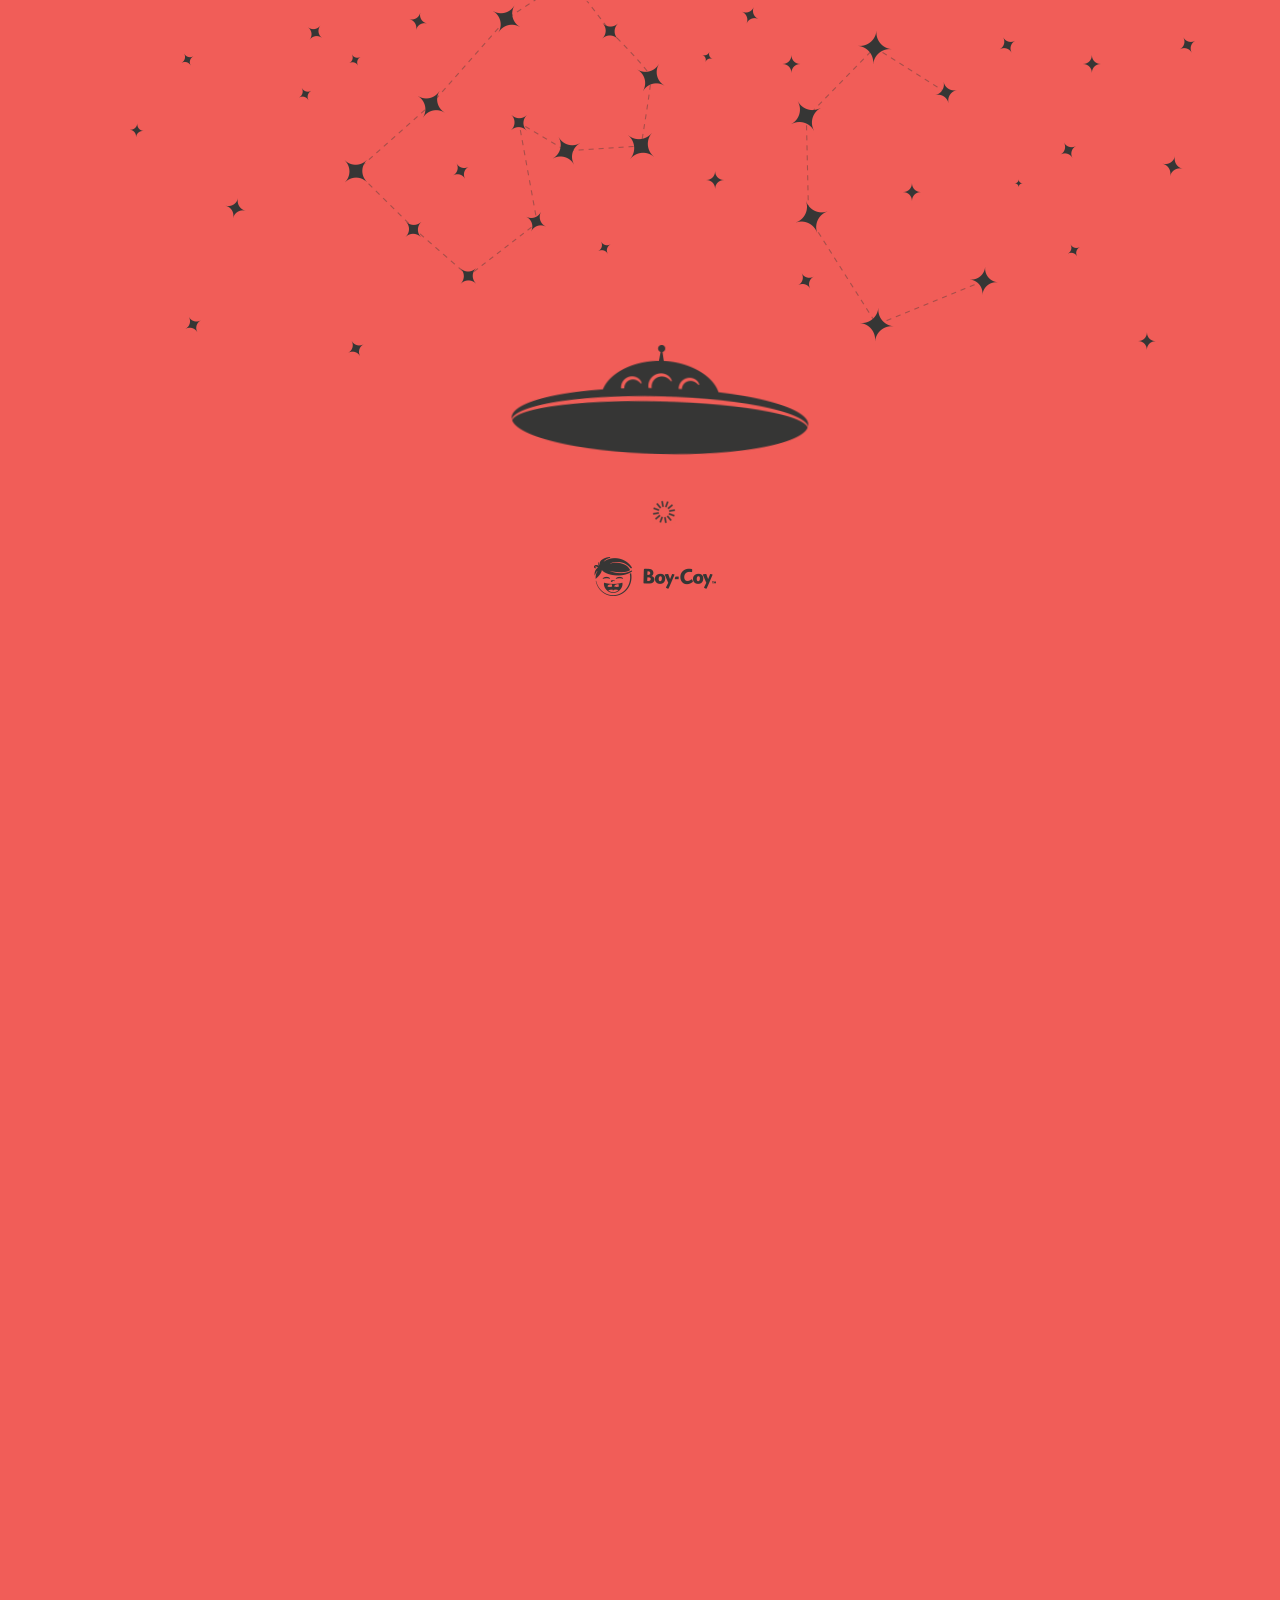
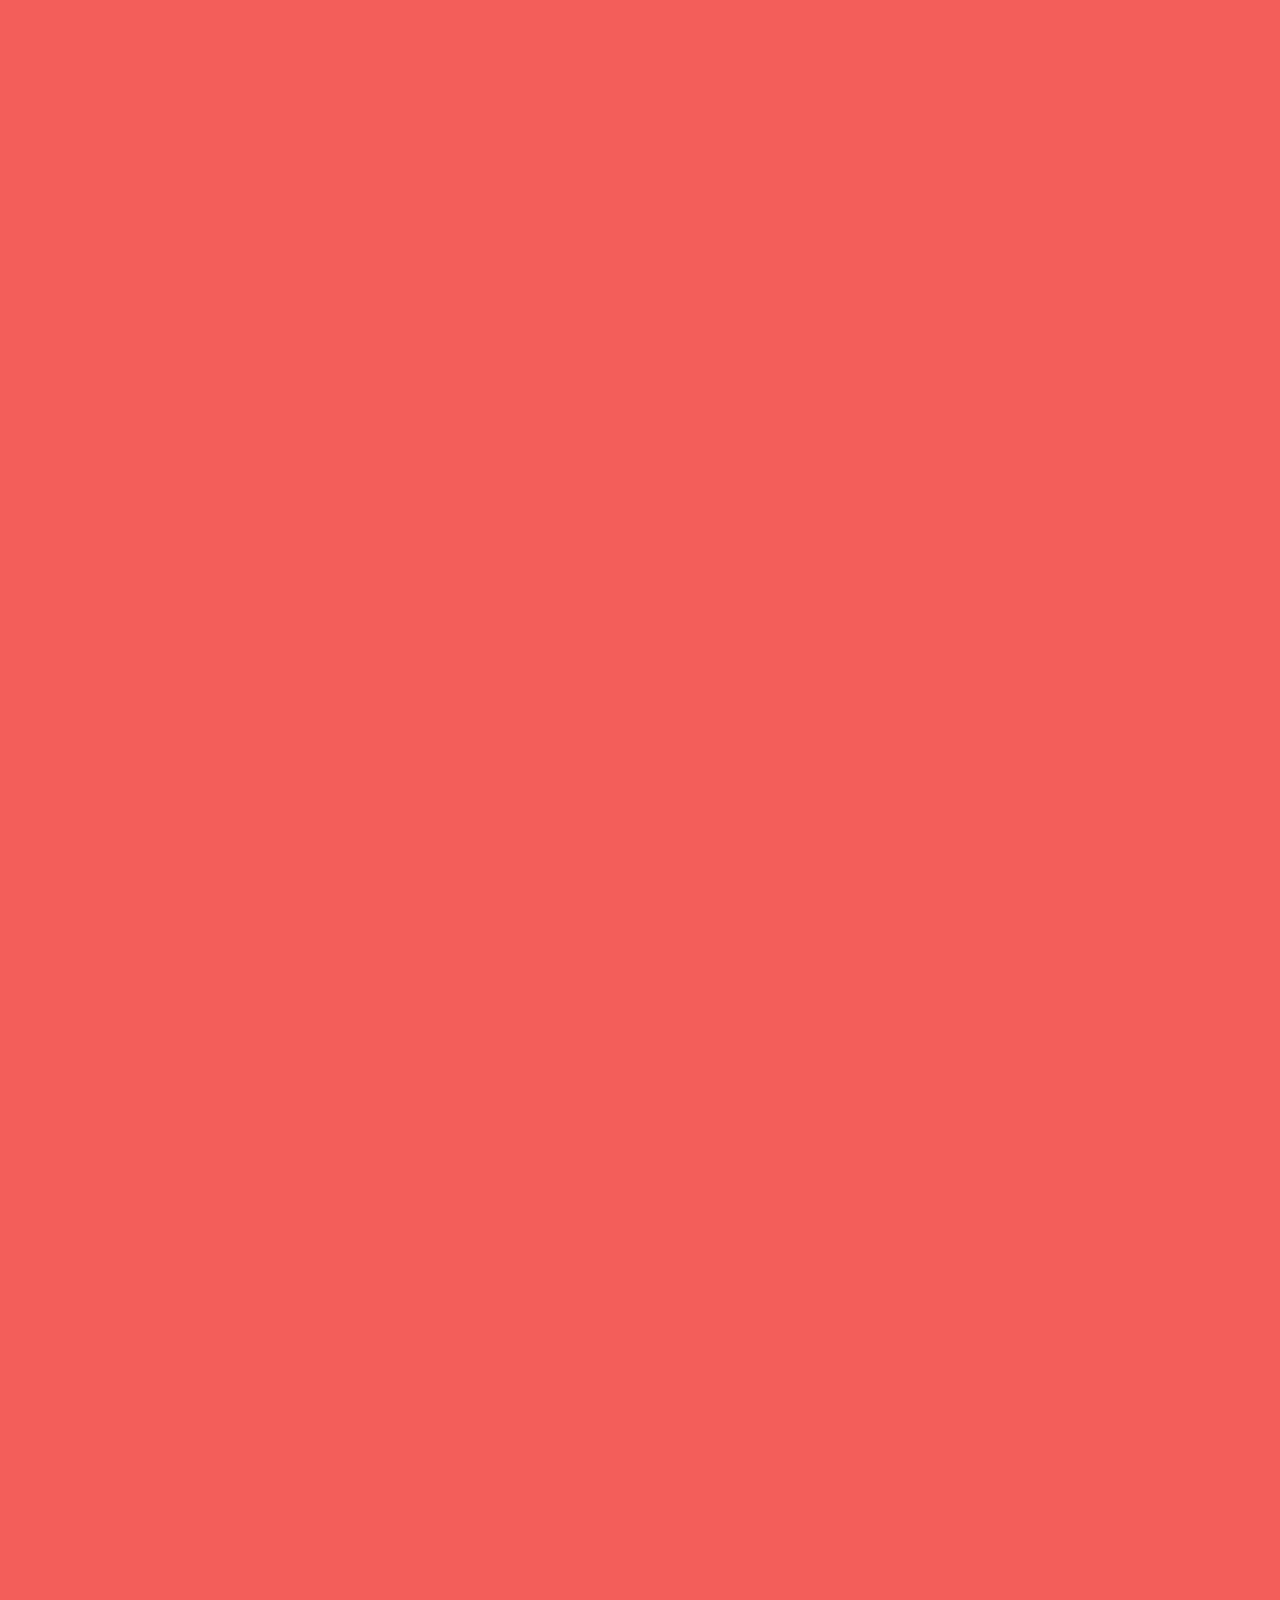
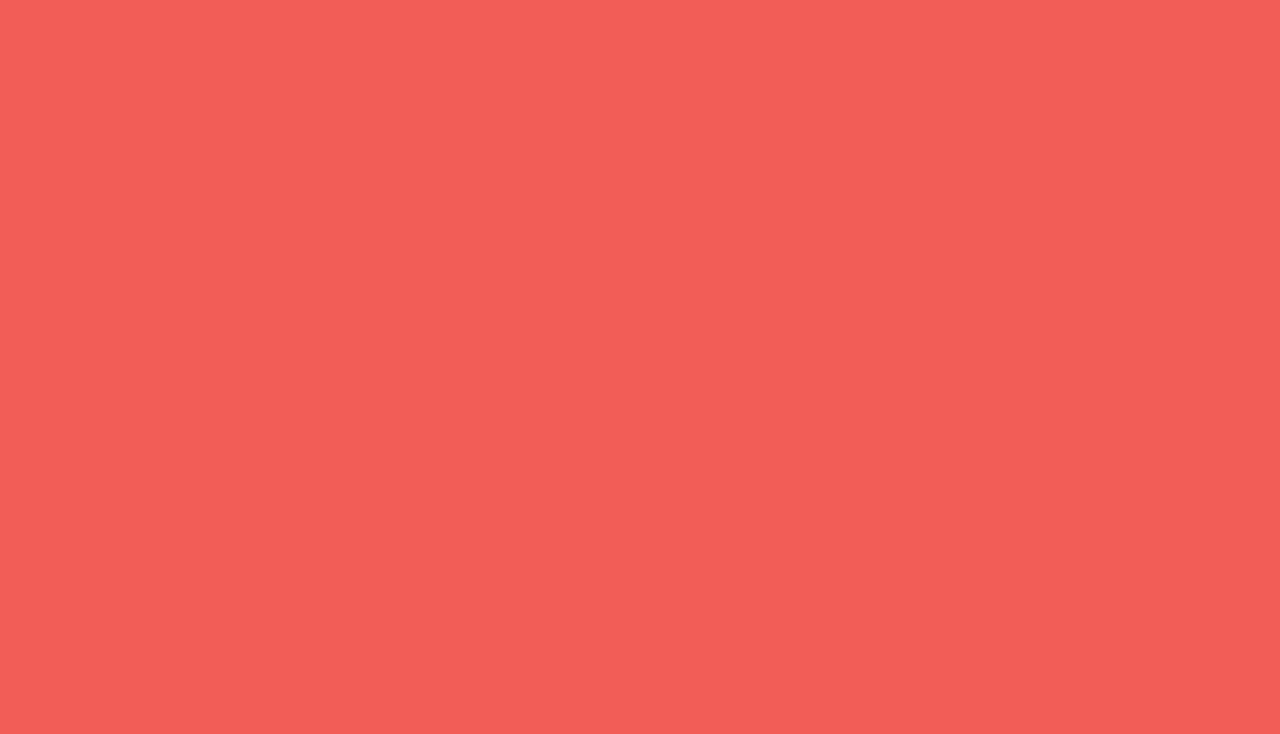
<file: index.html>
<!DOCTYPE html>
<html class="no-js">
  
<!-- Mirrored from boy-coy.com/ by HTTrack Website Copier/3.x [XR&CO'2014], Mon, 26 Aug 2019 19:12:51 GMT -->
<!-- Added by HTTrack --><meta http-equiv="content-type" content="text/html;charset=UTF-8" /><!-- /Added by HTTrack -->
<head>
    <title>Boy-Coy - Creative Design Studio - Mobile & Web</title>
    <meta charset="utf-8" />
    <meta name="description" content="Boy-Coy is a creative design studio. The place where perfect websites, mobile apps & games come to life." />
    <meta name="keywords" content="mobile android ios applications apps development design graphics usability html html5 web web2.0 website websites creative studio" />
    <meta name="viewport" content="width=1020" />
    <link rel="shortcut icon" href="images/favicon.ico" type="image/x-icon">
    <link rel="stylesheet" type="text/css" href="styles/index.css" />
    <link rel="stylesheet" type="text/css" media="screen" href="styles/awwwards.css" />
    
    
    <script src="js/jquery/jquery-1.9.1.min.js"></script>
    <script src="js/jquery/jquery.color.js"></script>
    <script src="js/jquery/jquery.easing.1.3.js"></script>
    <script src="js/jquery/jquery.transform-0.9.3-jq1.8fix.js"></script>
    <script src="js/modernizr/modernizr.js"></script>
    <script type="text/javascript">
      var _gaq = _gaq || [];
      _gaq.push(['_setAccount', 'UA-22231731-5']);
      _gaq.push(['_setDomainName', 'none']);
      _gaq.push(['_setAllowLinker', true]);
      _gaq.push(['_trackPageview']);

      (function() {
        var ga = document.createElement('script'); ga.type = 'text/javascript'; ga.async = true;
        ga.src = ('https:' == document.location.protocol ? 'https://ssl' : 'http://www') + '.google-analytics.com/ga.js';
        var s = document.getElementsByTagName('script')[0]; s.parentNode.insertBefore(ga, s);
      })();
    </script>
    
    <script src="js/j.js"></script>
    <!--BUILD 197-->
  </head>
  <body>
    <script>
      new Main();
    </script>

    <div id="fb-root"></div>
    <script>(function(d, s, id) {
        var js, fjs = d.getElementsByTagName(s)[0];
        if (d.getElementById(id)) return;
        js = d.createElement(s); js.id = id;
        js.src = "";
        fjs.parentNode.insertBefore(js, fjs);
      }(document, 'script', 'facebook-jssdk'));</script>

    <div class="preloaderHiddenData">Boy-Coy</div>

    <div class="devTools">
      <div class="generate">
        generate order <span id="selectedImage"></span>
      </div>
      <div class="togglePage2Layer3">
        toggle page2 layer3
      </div>
      <div class="testSpeedAll">
        test speed all (<span class="lastResult"></span>)
      </div>
    </div>

    <div class="page page0">

      <div class="pageCenter">
        <div id="page0_layer3" class="layer starsBack">
          <img src="images/page0/stars_back.png" />
        </div>

        <div class="layer starsFront">
          <img src="images/page0/stars_front.png" />
        </div>

        <div class="layer ufo">
          <img src="images/page0/ufo.png" />
        </div>

        <div class="layer logo">
          <img class="boycoy" src="images/page0/boycoy.png" />
          <img class="loading" src="images/page0/loading.gif" />
        </div>
      </div>

    </div>

    <div class="page page1">

      <div class="layer background">
        <div class="shape"></div>
      </div>

      <div class="pageCenter">

        <div class="layer robbo">
          <img class="armRight" src="images/page1/robbo_arm_right.png" />
          <img class="armLeft" src="images/page1/robbo_arm_left.png" />
          <img class="body" src="images/page1/robbo_body.png" />
        </div>

        <div class="layer header">
          <div class="column columnLeft">
            <a href="#home">
              <div class="logoContainer">
                <div class="logo out">
                  <div class="head"></div>
                  <div class="boyCoy"></div>
                </div>
                <div class="logo over">
                  <div class="head"></div>
                  <div class="boyCoy"></div>
                </div>
                <div class="logo shape">
                </div>
              </div>
            </a>
            <div class="line"></div>
          </div>
          <div class="column columnCenter">
          </div>
          <div class="column columnRight">
            <div id="page1_menus" class="menus">

              <a href="#home">
               <div class="menu home">
                <div class="type normal">
                  <div class="background">
                  </div>
                  <div class="menuContent">
                    <img src="images/home_black.png" />
                  </div>
                </div>
                 <div class="type over">
                   <div class="background">
                   </div>
                   <div class="menuContent">
                     <img src="images/home_red.png" />
                   </div>
                 </div>
                 <div class="type selected">
                   <div class="background">
                     <img class="stick" src="images/menu/indicator_home.png"/>
                   </div>
                   <div class="menuContent">
                     <img src="images/home_red.png" />
                   </div>
                 </div>
                 <div class="type shape">
                 </div>
               </div>
              </a>

              <a href="#apps">
               <div class="menu apps">
                 <div class="type normal">
                  <div class="background">
                  </div>
                  <div class="menuContent">
                    APPS
                  </div>
                 </div>
                 <div class="type over">
                   <div class="background">
                   </div>
                   <div class="menuContent">
                     APPS
                   </div>
                 </div>
                 <div class="type selected">
                   <div class="background">
                     <img class="stick" src="images/menu/indicator_other.png" style="zoom: 1;" />
                   </div>
                   <div class="menuContent">
                     APPS
                   </div>
                 </div>
                 <div class="type shape">
                 </div>
               </div>
              </a>

              <a href="#about">
               <div class="menu about">
                 <div class="type normal">
                  <div class="background">
                  </div>
                  <div class="menuContent">
                    ABOUT
                  </div>
                 </div>
                 <div class="type over">
                   <div class="background">
                   </div>
                   <div class="menuContent">
                     ABOUT
                   </div>
                 </div>
                 <div class="type selected">
                   <div class="background">
                     <img class="stick" src="images/menu/indicator_other.png"/>
                   </div>
                   <div class="menuContent">
                     ABOUT
                   </div>
                 </div>
                 <div class="type shape">
                 </div>
               </div>
              </a>

              <a href="#contact">
               <div class="menu contact">
                 <div class="type normal">
                  <div class="background">
                  </div>
                  <div class="menuContent">
                    CONTACT
                  </div>
                 </div>
                 <div class="type over">
                   <div class="background">
                   </div>
                   <div class="menuContent">
                     CONTACT
                   </div>
                 </div>
                 <div class="type selected">
                   <div class="background">
                     <img class="stick" src="images/menu/indicator_other.png"/>
                   </div>
                   <div class="menuContent">
                     CONTACT
                   </div>
                 </div>
                 <div class="type shape">
                 </div>
               </div>

              </a>
            </div>
            <div class="line"></div>
          </div>
        </div>

        <div class="layer main mainLeft">
          <div class="hello">
            <div class="textHello">Hello!</div>
            <div class="textDescription">Boy-Coy is a creative design studio. The place where perfect websites, mobile apps &amp; games come to life.</div>
            <div class="contactWrapper">
             <a href="#contact">
               <span class="contact linkify">
                 <span class="text">Contact</span>
                 <span class="image">
                   <img class="out" src="images/arrow_yellow.png" /><img class="over" src="images/arrow_white.png" />
                 </span>
               </span>
             </a>
             <img class="txtNeed" src="images/page1/txt_need.png" />
            </div>
          </div>
        </div>
        <div class="layer main mainRight">
          <a href="http://www.facebook.com/BoyCoyMobile" target="_blank">
           <div class="fb">
             <img class="out" src="images/page1/fb.png" />
             <img class="over" src="images/page1/fb_over.png" />
              <div class="shape"></div>
           </div>
          </a>
          <div><img class="slice2" src="images/page1/slice2.png" /></div>
          <a href="https://play.google.com/store/apps/developer?id=Boy-Coy" target="_blank">
           <div class="am">
             <img class="out" src="images/page1/gp.png" />
             <img class="over" src="images/page1/gp_over.png" />
              <div class="shape"></div>
           </div>
          </a>
          <div><img class="slice1" src="images/page1/slice1.png" /></div>
          <a href="https://twitter.com/BoyCoyMobile" target="_blank">
           <div class="tw">
             <img class="out" src="images/page1/tw.png" />
             <img class="over" src="images/page1/tw_over.png" />
              <div class="shape"></div>
           </div>
          </a>
        </div>
      </div>
    </div>


    <div class="page page2">

      <div class="layer background">
        <div class="clouds2"></div>

        <div class="clouds1">
          <div class="pageCenter">
          <img class="cloud img1" src="images/clouds/1.png" />
          <img class="cloud img2" src="images/clouds/2.png" />
          <img class="cloud img4" src="images/clouds/4.png" />
          <img class="cloud img5" src="images/clouds/5.png" />
          </div>
        </div>
      </div>

      <div class="layer clouds3">
        <div class="pageCenter">
        <img class="cloud img6" src="images/clouds/6.png" />
        <img class="cloud img7" src="images/clouds/7.png" />
        <img class="cloud img9" src="images/clouds/9.png" />
        <img class="cloud img11" src="images/clouds/11.png" />
        <img class="cloud img12" src="images/clouds/12.png" />
        <img class="cloud img14" src="images/clouds/14.png" />
        <img class="cloud img15" src="images/clouds/15.png" />
        </div>
      </div>

      <div class="pageCenter">

      <div class="layer clouds4">
        <img class="cloud img8" src="images/clouds/8.png" />
        <img class="cloud img10" src="images/clouds/10.png" />
        <img class="cloud img13" src="images/clouds/13.png" />
      </div>

        <div class="pageContent">

           <div class="layer main mainCenter">
            <div class="floatingTv">
              <div class="baloons">
                <div class="baloon baloonLeft">
                  <img src="images/page2/baloon_left.png" />
                </div>
                <div class="baloon baloonRight">
                  <img src="images/page2/baloon_right.png" />
                </div>
                <div class="baloon baloonCenter">
                  <img src="images/page2/baloon_center.png" />
                </div>
              </div>
              <div class="tvScreen">
                <img src="images/page2/tv_screen.png" />
                <img class="rating" src="images/page2/badge_5stars.png" />
                <div class="screenshotsFrame">
                  <div class="screenshots">
                    <img src="images/page2/powerbubble/screenshots/1.jpg" />
                    <img src="images/page2/powerbubble/screenshots/2.jpg" />
                    <img src="images/page2/powerbubble/screenshots/3.jpg" />
                  </div>
                  <div class="button previous">
                    <div class="visibleShape"></div>
                  </div>
                  <div class="button next">
                    <div class="visibleShape"></div>
                  </div>
                </div>
                <div class="indicators">
                  <div class="indicator">
                    <div class="centerWrapper">
                      <div class="center">
                        <img src="images/page2/indicator_on.png" />
                        <img src="images/page2/indicator_off.png" />
                      </div>
                    </div>
                  </div>
                  <div class="indicator">
                    <div class="centerWrapper">
                      <div class="center">
                        <img src="images/page2/indicator_on.png" />
                        <img src="images/page2/indicator_off.png" />
                      </div>
                    </div>
                  </div>
                  <div class="indicator">
                    <div class="centerWrapper">
                      <div class="center">
                        <img src="images/page2/indicator_on.png" />
                        <img src="images/page2/indicator_off.png" />
                      </div>
                    </div>
                  </div>
                </div>
              </div>
            </div>
            <img class="description" src="images/page2/description.png" />
          </div>

          <div class="layer main mainLeft">
            <img class="app" src="images/page2/powerbubble/app.png">
            <a href="https://play.google.com/store/apps/details?id=com.boycoy.powerbubble" target="_blank">
              <div class="download">
                <img class="out" src="images/page2/download.png" />
                <img class="over" src="images/page2/download_over.png" />
                <div class="shape"></div>
              </div>
              <img class="freeDownload" src="images/page2/free_download.png">
            </a>
          </div>

          <div class="layer main mainRight">
            <div class="header">
              User reviews
            </div>
            <div class="testimonials">
              <img class="gradientTop" src="images/page2/gradient_top.png">
              <div class="testimonial">
                <div class="quote">
                  <img src="images/page2/testimonials.png" />
                </div>
                <div class="text">
                  I just spent 10 minutes doing nothing but leveling everything in my office.
                  <div class="signature"><div class="line"></div>Will</div>
                </div>
              </div>
              <div class="testimonial">
                <div class="quote">
                  <img src="images/page2/testimonials.png" />
                </div>
                <div class="text">
                  Works great, looks amazing. Top notch. Hopefully more devs will catch your spirit of polish.
                  <div class="signature"><div class="line"></div>Drew</div>
                </div>
              </div>
              <div class="testimonial">
                <div class="quote">
                  <img src="images/page2/testimonials.png" />
                </div>
                <div class="text">
                  Fantastic UI. Finally one person knows how to design a good app on Android.
                  <div class="signature"><div class="line"></div>Victor</div>
                </div>
              </div>
              <div class="testimonial">
                <div class="quote">
                  <img src="images/page2/testimonials.png" />
                </div>
                <div class="text">
                  Could not ask for more. Brilliant bit of lit, especially the lock facility.
                  <div class="signature"><div class="line"></div>Geoffrey</div>
                </div>
              </div>
              <div class="testimonial">
                <div class="quote">
                  <img src="images/page2/testimonials.png" />
                </div>
                <div class="text">
                  Excellent. Nice to get an app which does exactly what it says.
                  <div class="signature"><div class="line"></div>Doc</div>
                </div>
              </div>
              <div class="testimonial">
                <div class="quote">
                  <img src="images/page2/testimonials.png" />
                </div>
                <div class="text">
                  Ultra Slick App. This is the most polished of all the level apps out there!!!
                  <div class="signature"><div class="line"></div>Keith</div>
                </div>
              </div>
              <img class="gradientBottom" src="images/page2/gradient_bottom.png">
            </div>
            <a href="https://play.google.com/store/apps/details?id=com.boycoy.powerbubble" target="_blank">
              <div class="moreReviews linkify">
                <span class="text">More user reviews</span>
                <span class="image">
                  <img class="out" src="images/page2/arrow_green.png" /><img class="over" src="images/arrow_white.png" />
                </span>
              </div>
            </a>
          </div>

          <div class="layer header">
            <div class="column columnLeft">
                   <a href="#home">
                <div class="logoContainer">
                  <div class="logo out">
                    <div class="head"></div>
                    <div class="boyCoy"></div>
                  </div>
                  <div class="logo over">
                    <div class="head"></div>
                    <div class="boyCoy"></div>
                  </div>
                  <div class="logo shape">
                  </div>
                </div>
              </a>
              <div class="line"></div>
            </div>
            <div class="column columnCenter">
            </div>
            <div class="column columnRight">
              <div id="page2_menus" class="menus">

                <a href="#home">
                  <div class="menu home">
                    <div class="type normal">
                      <div class="background">
                      </div>
                      <div class="menuContent">
                        <img src="images/home_black.png" />
                      </div>
                    </div>
                    <div class="type over">
                      <div class="background">
                      </div>
                      <div class="menuContent">
                        <img src="images/home_black.png" />
                      </div>
                    </div>
                    <div class="type selected">
                      <div class="background">
                        <img class="stick" src="images/menu/indicator_home.png"/>
                      </div>
                      <div class="menuContent">
                        <img src="images/home_white.png" />
                      </div>
                    </div>
                    <div class="type shape">
                    </div>
                  </div>
                </a>

                <a href="#apps">
                  <div class="menu apps">
                    <div class="type normal">
                      <div class="background">
                      </div>
                      <div class="menuContent">
                        APPS
                      </div>
                    </div>
                    <div class="type over">
                      <div class="background">
                      </div>
                      <div class="menuContent">
                        APPS
                      </div>
                    </div>
                    <div class="type selected">
                      <div class="background">
                        <img class="stick" src="images/menu/indicator_other.png"/>
                      </div>
                      <div class="menuContent">
                        APPS
                      </div>
                    </div>
                    <div class="type shape">
                    </div>
                  </div>
                </a>

                <a href="#about">
                  <div class="menu about">
                    <div class="type normal">
                      <div class="background">
                      </div>
                      <div class="menuContent">
                        ABOUT
                      </div>
                    </div>
                    <div class="type over">
                      <div class="background">
                      </div>
                      <div class="menuContent">
                        ABOUT
                      </div>
                    </div>
                    <div class="type selected">
                      <div class="background">
                        <img class="stick" src="images/menu/indicator_other.png"/>
                      </div>
                      <div class="menuContent">
                        ABOUT
                      </div>
                    </div>
                    <div class="type shape">
                    </div>
                  </div>
                </a>

                <a href="#contact">
                  <div class="menu contact">
                    <div class="type normal">
                      <div class="background">
                      </div>
                      <div class="menuContent">
                        CONTACT
                      </div>
                    </div>
                    <div class="type over">
                      <div class="background">
                      </div>
                      <div class="menuContent">
                        CONTACT
                      </div>
                    </div>
                    <div class="type selected">
                      <div class="background">
                        <img class="stick" src="images/menu/indicator_other.png"/>
                      </div>
                      <div class="menuContent">
                        CONTACT
                      </div>
                    </div>
                    <div class="type shape">
                    </div>
                  </div>
                </a>

              </div>
              <div class="line line_right"></div>
            </div>
          </div>

        </div>

      </div>

    </div>


    <div class="page page3">
      <div class="layer background">
        <div class="mountains3">
          <img class="mountainsFlag" src="images/page3/flag.png" />
          <div class="mountainsBackground"></div>
        </div>
      </div>

    <div class="layer mountains1">
        <div class="pageCenter">
        <img class="mountain5" src="images/page3/mountains/5.png" />
      <img class="mountain6" src="images/page3/mountains/6.png" />
      <img class="mountain7" src="images/page3/mountains/7.png" />
        <img class="mountain8" src="images/page3/mountains/8.png" />
      <img class="mountain9" src="images/page3/mountains/9.png" />
      </div>
    </div>

      <div class="pageCenter">

        <div class="layer mountains2">
          <img class="mountain1" src="images/page3/mountains/1.png" />
          <img class="mountain2" src="images/page3/mountains/2.png" />
          <img class="mountain3" src="images/page3/mountains/3.png" />
          <img class="mountain4" src="images/page3/mountains/4.png" />
        </div>

              <div class="pageContent">

          <div class="layer main mainCenter">
           <div class="roboHand">
             <img class="roboHandArm" src="images/page3/robo_hand_arm.png" />
             <img class="roboHandRight" src="images/page3/robo_hand_right.png" />
             <img class="roboHandLeft" src="images/page3/robo_hand_left.png" />
             <img class="sparkOne" src="images/page3/spark1.png" />
             <img class="sparkTwo" src="images/page3/spark2.png" />
             <img class="sparkThree" src="images/page3/spark3.png" />
           </div>
          </div>

          <div class="layer main mainRight">
            <div class="header">
            Brand experience
            </div>
            <div class="description">
              We are in the business for over 6 years. Our team members had pleasure to create for following brands in the past. 
            </div>
            <img class="logos" src="images/page3/logos.png" />
            <a href="#contact">
              <div class="letsWork linkify">
                <span class="text">Let's work together</span>
                <span class="image">
                  <img class="out" src="images/page3/arrow_green.png" /><img class="over" src="images/arrow_white.png" />
                </span>
              </div>
            </a>
          </div>

          <div class="layer main mainLeft paperWhite">
            <div class="paperContent">
              <img src="images/page3/paper_white.png" />
              <div class="text">
                <div class="header">
                Meet Boy-Coy
                </div>
                What it takes to achieve perfection? It is the question we are asking ourselves all the time. As an answer we created Boy-Coy - a creative design studio commited to creation of highest quality, no-compromise products.
              </div>
            </div>
          </div>

          <div class="layer main mainLeft paperYellow">
            <div class="paperContent">
              <img src="images/page3/paper_yellow.png" />

              <div class="ad">
                Andrzej Dus
                <a href="http://www.linkedin.com/in/andrzejdus" target="_blank">
                  <div class="linkedin">
                    <div class="out"></div>
                    <div class="over"></div>
                    <div class="shape"></div>
                  </div>
                </a>
              </div>
              <div class="jb">
                <a href="http://www.linkedin.com/pub/jarek-berecki/12/6b2/601" target="_blank">
                  <div class="linkedin">
                    <div class="out"></div>
                    <div class="over"></div>
                    <div class="shape"></div>
                  </div>
                </a>
                Jarek Berecki
              </div>
            </div>
          </div>

          <div class="layer header">
            <div class="column columnLeft">
              <a href="#home">
              <div class="logoContainer">
                <div class="logo out">
                  <div class="head"></div>
                  <div class="boyCoy"></div>
                </div>
                <div class="logo over">
                  <div class="head"></div>
                  <div class="boyCoy"></div>
                </div>
                <div class="logo shape">
                </div>
              </div>
            </a>
              <div class="line"></div>
            </div>
            <div class="column columnCenter">
            </div>
            <div class="column columnRight">
              <div id="page3_menus" class="menus">

                <a href="#home">
                  <div class="menu home">
                    <div class="type normal">
                      <div class="background">
                      </div>
                      <div class="menuContent">
                        <img src="images/home_black.png" />
                      </div>
                    </div>
                    <div class="type over">
                      <div class="background">
                      </div>
                      <div class="menuContent">
                        <img src="images/home_brown.png" />
                      </div>
                    </div>
                    <div class="type selected">
                      <div class="background">
                        <img class="stick" src="images/menu/indicator_home.png"/>
                      </div>
                      <div class="menuContent">
                        <img src="images/home_brown.png" />
                      </div>
                    </div>
                    <div class="type shape">
                    </div>
                  </div>
                </a>

                <a href="#apps">
                  <div class="menu apps">
                    <div class="type normal">
                      <div class="background">
                      </div>
                      <div class="menuContent">
                        APPS
                      </div>
                    </div>
                    <div class="type over">
                      <div class="background">
                      </div>
                      <div class="menuContent">
                        APPS
                      </div>
                    </div>
                    <div class="type selected">
                      <div class="background">
                        <img class="stick" src="images/menu/indicator_other.png"/>
                      </div>
                      <div class="menuContent">
                        APPS
                      </div>
                    </div>
                    <div class="type shape">
                    </div>
                  </div>
                </a>

                <a href="#about">
                  <div class="menu about">
                    <div class="type normal">
                      <div class="background">
                      </div>
                      <div class="menuContent">
                        ABOUT
                      </div>
                    </div>
                    <div class="type over">
                      <div class="background">
                      </div>
                      <div class="menuContent">
                        ABOUT
                      </div>
                    </div>
                    <div class="type selected">
                      <div class="background">
                        <img class="stick" src="images/menu/indicator_other.png"/>
                      </div>
                      <div class="menuContent">
                        ABOUT
                      </div>
                    </div>
                    <div class="type shape">
                    </div>
                  </div>
                </a>

                <a href="#contact">
                  <div class="menu contact">
                    <div class="type normal">
                      <div class="background">
                      </div>
                      <div class="menuContent">
                        CONTACT
                      </div>
                    </div>
                    <div class="type over">
                      <div class="background">
                      </div>
                      <div class="menuContent">
                        CONTACT
                      </div>
                    </div>
                    <div class="type selected">
                      <div class="background">
                        <img class="stick" src="images/menu/indicator_other.png"/>
                      </div>
                      <div class="menuContent">
                        CONTACT
                      </div>
                    </div>
                    <div class="type shape">
                    </div>
                  </div>
                </a>

              </div>
              <div class="line"></div>
            </div>
          </div>
        </div>

      </div>

    </div>


    <div class="page page4">
      <div class="layer background3">
        <div class="shape">
          <div class="waveContainer">
            <div id="wave3" class="wave"></div>
          </div>
        </div>
      </div>

      <div class="layer background2">
        <div class="shape">
          <div class="waveContainer">
          <div id="wave2" class="wave"></div>
          </div>
        </div>
      </div>

      <div class="layer background1">
        <div class="shape">
          <div class="waveContainer">
            <div id="wave1" class="wave"></div>
          </div>
        </div>
      </div>

      <div class="pageCenter">

        <div class="pageContent">

          <div class="layer header">
            <div class="column columnLeft">
              <a href="#home">
                <div class="logoContainer">
                  <div class="logo out">
                    <div class="head"></div>
                    <div class="boyCoy"></div>
                  </div>
                </div>
              </a>
              <div class="line"></div>
            </div>
            <div class="column columnCenter">
            </div>
            <div class="column columnRight">
              <div id="page4_menus" class="menus">

                <a href="#home">
                  <div class="menu home">
                    <div class="type normal">
                      <div class="background">
                      </div>
                      <div class="menuContent">
                        <img src="images/home_grey.png" />
                      </div>
                    </div>
                    <div class="type over">
                      <div class="background">
                      </div>
                      <div class="menuContent">
                        <img src="images/home_black.png" />
                      </div>
                    </div>
                    <div class="type selected">
                      <div class="background">
                        <img class="stick" src="images/menu/indicator_black_home.png"/>
                      </div>
                      <div class="menuContent">
                        <img src="images/home_grey.png" />
                      </div>
                    </div>
                    <div class="type shape">
                    </div>
                  </div>
                </a>

                <a href="#apps">
                  <div class="menu apps">
                    <div class="type normal">
                      <div class="background">
                      </div>
                      <div class="menuContent">
                        APPS
                      </div>
                    </div>
                    <div class="type over">
                      <div class="background">
                      </div>
                      <div class="menuContent">
                        APPS
                      </div>
                    </div>
                    <div class="type selected">
                      <div class="background">
                        <img class="stick" src="images/menu/indicator_black_other.png"/>
                      </div>
                      <div class="menuContent">
                        APPS
                      </div>
                    </div>
                    <div class="type shape">
                    </div>
                  </div>
                </a>

                <a href="#about">
                  <div class="menu about">
                    <div class="type normal">
                      <div class="background">
                      </div>
                      <div class="menuContent">
                        ABOUT
                      </div>
                    </div>
                    <div class="type over">
                      <div class="background">
                      </div>
                      <div class="menuContent">
                        ABOUT
                      </div>
                    </div>
                    <div class="type selected">
                      <div class="background">
                        <img class="stick" src="images/menu/indicator_black_other.png"/>
                      </div>
                      <div class="menuContent">
                        ABOUT
                      </div>
                    </div>
                    <div class="type shape">
                    </div>
                  </div>
                </a>

                <a href="#contact">
                  <div class="menu contact">
                    <div class="type normal">
                      <div class="background">
                      </div>
                      <div class="menuContent">
                        CONTACT
                      </div>
                    </div>
                    <div class="type over">
                      <div class="background">
                      </div>
                      <div class="menuContent">
                        CONTACT
                      </div>
                    </div>
                    <div class="type selected">
                      <div class="background">
                        <img class="stick" src="images/menu/indicator_black_other.png"/>
                      </div>
                      <div class="menuContent">
                        CONTACT
                      </div>
                    </div>
                    <div class="type shape">
                    </div>
                  </div>
                </a>

              </div>
              <div class="line"></div>
            </div>
          </div>


          <div class="layer main mainLeft">
            <div class="envelopes">
              <div class="envelopeCover in">
                <img src="images/page4/envelope_cover_in.png"/>
              </div>
              <img class="envelopeIn" src="images/page4/envelope_in.png"/>

              <div class="letterWrapper">
                <div class="letter">
                  <div class="letterBackground">
                    <img src="images/page4/letter.png"/>

                    <div class="shape"></div>
                  </div>
                  <div class="letterContent">
                    <div class="dearBoyCoy handwrittenFont">Dear Boy-Coy...</div>
                    <div class="lineWrapper mailNameContainer handwrittenFont">
                      <div class="line">
                        <div class="text">My name is&nbsp;</div>
                        <div class="text textFillWidth">
                          <div class="textContentWrapper">
                            <input class="handwrittenFont" spellcheck="false" type="text" name="name" value=""/>
                            <div class="underline"></div><div class="exclamationMark"><img src="images/page4/exclamation_mark.png"/></div>
                          </div>
                        </div>
                        <div class="text">, u can mail</div>
                      </div>
                    </div>
                    <div class="lineWrapper mailFromContainer handwrittenFont">
                      <div class="line">
                        <div class="text">me back at&nbsp;</div>
                        <div class="text textFillWidth">
                          <div class="textContentWrapper">
                            <input class="handwrittenFont" spellcheck="false" type="text" name="name" value=""/>
                            <div class="underline"></div><div class="exclamationMark"><img src="images/page4/exclamation_mark.png"/></div>
                          </div>
                        </div>
                        <div class="text">. I would like to:</div>
                      </div>
                    </div>
                    <div class="mailContentContainer handwrittenFont">
                      <textarea class="handwrittenFont" spellcheck="false" name="content"></textarea>

                      <div class="underline"></div><div class="exclamationMark"><img src="images/page4/exclamation_mark.png"/></div>
                      <br/>

                      <div class="underline"></div>
                    </div>
                  </div>
                  <div class="letterForeground">
                    <div class="mailSendWrapper centerText">
                      <div class="mailContainer mailSendContainer">
                        <button><span class="text">SEND</span><img src="images/arrow_white.png"/>
                        </button>
                      </div>
                    </div>
                  </div>
                </div>
              </div>
              <div class="letterSending letterStatus centerText">
               <span class="info handwrittenFont">
                 Sending
               </span>
              </div>
              <div class="letterSent letterStatus centerText">
               <span class="info handwrittenFont">
               You have just made<br/>
               a first step to better future ;)
               </span>
                <br/>

                <div class="linkifyForm goBack">
                  <span class="text">Go back</span>
                 <span class="image">
                   <img class="out" src="images/page4/go_back_green.png"/><img class="over"
                                                                               src="images/page4/go_back_white.png"/>
                 </span>
                </div>
              </div>
              <div class="letterError letterStatus centerText">
               <span class="info handwrittenFont">
                 Sorry. World is cruel.<br/>
                 We could't connect to our server. :(
               </span>
                <br/>

                <div class="linkifyForm goBack">
                  <span class="text">Try again</span>
                 <span class="image">
                         <img class="out" src="images/page4/go_back_green.png"/><img class="over"
                                                                                     src="images/page4/go_back_white.png"/>
                 </span>
                </div>
              </div>
              <div class="envelopeOut">
                <img class="envelopeOutTop" src="images/page4/envelope_out_top.png"/>
                <img class="envelopeOutBottom" src="images/page4/envelope_out_bottom.png"/>
              </div>
              <!--                 <div class="envelopeCover out"> -->
              <!--                   <img src="images/page4/envelope_cover_out.png" /> -->
              <!--                 </div> -->
            </div>
            <img class="getInTouch" alt="get in touch" src="images/page4/getintouch.png"/>
          </div>

          <div class="layer main mainRight">
            <div class="header">
              Contact
            </div>
            <div class="text">
              We are open for business. Feel free to drop us a line or send your brief.
            </div>
            <div class="iconText iconTextMargin">
              <a href="mailto:hello@boy-coy.com">
                <div class="icon iconEmailHello"></div>
               <span class="emailHello linkify">
                 <span class="text">hello@boy-coy.com</span>
               </span>
              </a>
            </div>
            <div class="iconText iconTextMargin">
              <div class="icon iconPhone"></div>
              +48 503 71 75 72
            </div>
            <div class="iconText iconTextMargin">
              <div class="icon iconLocation"></div>
              Warsaw, Poland
            </div>
            <div class="header">
              Social networks
            </div>
            <div class="text">
              Follow us to be always up to date.
            </div>
            <div class="group">
             <div class="iconText iconTextRelative1">
                <a href="http://www.facebook.com/BoyCoyMobile" target="_blank">
                 <div class="icon iconFacebook"></div>
                 <span class="facebook linkify">
                   <span class="text">Facebook</span>
                 </span>
               </a>
             </div>
             <div class="iconText iconTextRelative2">
                <a href="http://www.linkedin.com/company/2645447?trk=tyah" target="_blank">
                  <div class="icon iconLinkedIn"></div>
                  <span class="linkedIn linkify">
                    <span class="text">LinkedIn</span>
                  </span>
               </a>
             </div>
            </div>
            <div class="group">
              <div class="iconText iconTextRelative1">
                <a href="https://plus.google.com/u/0/b/100100853838287582574/100100853838287582574"
                   target="_blank">
                  <div class="icon iconGooglePlus"></div>
                  <span class="googlePlus linkify">
                    <span class="text">Google+</span>
                  </span>
                </a>
              </div>
              <div class="iconText iconTextRelative2">
                <a href="https://twitter.com/BoyCoyMobile" target="_blank">
                  <div class="icon iconTwitter"></div>
                  <span class="twitter linkify">
                    <span class="text">Twitter</span>
                  </span>
                </a>
              </div>
            </div>
          </div>

        </div>

      </div>

      <div class="layer mainBottom">
        <div class="pageCenter">
          <div class="octopus"></div>
        </div>

        <footer>
          <div class="pageCenter darker">
            <div class="wrapperTable">
              <div class="wrapperRow">

                 <div class="wrapperCell wrapperLeft">
                  <span>All rights reserved</span>
                  <span>©2013 Boy-Coy</span>
                  <span>Android is restricted trademark of
                    <a href="http://www.google.com/" target="_blank">
                      <span class="lighter linkify">
                        <span class="text">Google Inc.</span>
                      </span>
                    </a>
                  </span>
                </div>

                <div class="wrapperCell wrapperCenter">
                </div>

                <div class="wrapperCell wrapperRight">
                  <div class="tweet">
                    <a href="https://twitter.com/share" class="twitter-share-button" data-url="http://boy-coy.com" data-via="BoyCoyMobile">Tweet</a>
                    <script>!function(d,s,id){var js,fjs=d.getElementsByTagName(s)[0];if(!d.getElementById(id)){js=d.createElement(s);js.id=id;js.src="";fjs.parentNode.insertBefore(js,fjs);}}(document,"script","twitter-wjs");</script>
                  </div>

                  <div class="fbLike fb-like" data-href="http://www.facebook.com/BoyCoyMobile" data-send="false" data-layout="button_count" data-width="100" data-show-faces="false" data-font="verdana"></div>

                  <div class="plusOne">
                    <div class="g-plusone" data-size="medium"></div>
                    <script type="text/javascript">
                      (function() {
                        var po = document.createElement('script'); po.type = 'text/javascript'; po.async = true;
                        po.src = '';
                        var s = document.getElementsByTagName('script')[0]; s.parentNode.insertBefore(po, s);
                      })();
                    </script>
                  </div>
                </div>

              </div>
            </div>
          </div>
        </footer>
      </div>

    </div>

    <div class="streacher"></div>

  </body>

<!-- Mirrored from boy-coy.com/ by HTTrack Website Copier/3.x [XR&CO'2014], Mon, 26 Aug 2019 19:13:28 GMT -->
</html>
</file>
<file: styles/index.css>
.layer .menus {
  margin-top: 40px;
  font-size: 18px;
  text-align: center;
  height: 34px;
  line-height: 34px;
  letter-spacing: 0px;
}
.layer .menus .menu {
  float: left;
  position: relative;
  height: 34px;
}
.layer .menus .menu .type {
  position: absolute;
  width: 100%;
  height: 100%;
}
.layer .menus .menu .type * {
  filter: inherit;
}
.layer .menus .menu .background {
  width: 100%;
  height: 100%;
  border-radius: 17px;
  /*  border: 1px solid #999;*/
  behavior: url('styles/PIE.html');
}
.layer .menus .menu .menuContent {
  position: absolute;
  top: 0px;
  width: 100%;
  height: 100%;
}
.layer .menus .menu.home {
  width: 35px;
}
.layer .menus .menu.home .menuContent {
  width: 35px;
}
.layer .menus .menu.home .menuContent img {
  position: relative;
  top: 1px;
  left: 1px;
}
.layer .menus .menu.apps {
  width: 72px;
}
.layer .menus .menu.apps .menuContent {
  width: 72px;
}
.layer .menus .menu.about {
  width: 88px;
}
.layer .menus .menu.about .menuContent {
  width: 88px;
}
.layer .menus .menu.contact {
  width: 112px;
}
.layer .menus .menu.contact .menuContent {
  width: 112px;
}
.layer .menus .type.selected .stick {
  position: absolute;
  top: 29px;
}
.layer .menus .menu.home .type.selected .stick {
  left: 5px;
}
.layer .menus .menu.apps .type.selected .stick {
  left: 24px;
}
.layer .menus .menu.about .type.selected .stick {
  left: 31px;
}
.layer .menus .menu.contact .type.selected .stick {
  left: 43px;
}
/* page 1 colors */
.page1 .layer .menus .menu .type.normal {
  color: #363635;
}
.page1 .layer .menus .menu .type.over {
  color: #f15d58;
}
.page1 .layer .menus .menu .type.over .background {
  background-color: #ffffff;
}
.page1 .layer .menus .menu .type.selected {
  color: #f15d58;
}
.page1 .layer .menus .menu .type.selected .background {
  background-color: #363635;
}
/* page 2 colors */
.page2 .layer .menus .menu .type.normal {
  color: #363635;
}
.page2 .layer .menus .menu .type.over {
  color: #363635;
}
.page2 .layer .menus .type.over .background {
  background-color: #ffffff;
}
.page2 .layer .menus .menu .type.selected {
  color: #dbdecb;
}
.page2 .layer .menus .menu .type.selected .background {
  background-color: #363635;
}
/* page 3 colors */
.page3 .layer .menus .menu .type.normal {
  color: #363635;
}
.page3 .layer .menus .menu .type.over {
  color: #a68f58;
}
.page3 .layer .menus .type.over .background {
  background-color: #ffffff;
}
.page3 .layer .menus .menu .type.selected {
  color: #a68f58;
}
.page3 .layer .menus .menu .type.selected .background {
  background-color: #363636;
}
/* page 4 colors */
.page4 .layer .menus .menu .type.normal {
  color: #939598;
}
.page4 .layer .menus .menu .type.over {
  color: #363635;
}
.page4 .layer .menus .type.over .background {
  background-color: #ffffff;
}
.page4 .layer .menus .menu .type.selected {
  color: #939598;
}
.page4 .layer .menus .menu .type.selected .background {
  background-color: #000000;
}
.linkLineContainer {
  display: inline-block;
  width: 0px;
  position: relative;
  top: 3px;
}
.linkLineContainer .linkLine {
  background-color: #ffffff;
  width: 0px;
  height: 1px;
}
.linkify .image,
.linkifyForm .image {
  position: relative;
}
.linkify .image .over {
  position: relative;
  left: -14px;
}
.linkifyForm .image .over {
  position: relative;
  left: -10px;
}
.logoContainer {
  position: relative;
  height: 55px;
  margin-left: 19px;
  margin-top: 25px;
}
.logoContainer .shape {
  width: 170px;
  height: 55px;
}
.logoContainer .logo {
  position: absolute;
}
.logoContainer .logo .head {
  float: left;
  width: 60px;
  height: 55px;
}
.logoContainer .logo .boyCoy {
  margin-left: 60px;
  width: 110px;
  height: 55px;
}
.preloader-ready .logoContainer .out .head {
  background: url('../images/logos.png') 0px -55px;
}
.preloader-ready .logoContainer .out .boyCoy {
  background: url('../images/logos.png') -60px -55px;
}
.preloader-ready .logoContainer .over .head {
  background: url('../images/logos.png') 0px 0px;
}
.preloader-ready .logoContainer .over .boyCoy {
  background: url('../images/logos.png') -60px -55px;
}
.img1 {
  position: absolute;
  top: 60px;
  left: -80px;
}
.img2 {
  position: absolute;
  top: 126px;
  left: 250px;
}
.img4 {
  position: absolute;
  top: 126px;
  left: 485px;
}
.img5 {
  position: absolute;
  top: 31px;
  left: 730px;
}
.img6 {
  position: absolute;
  top: 78px;
  left: -147px;
}
.img7 {
  position: absolute;
  top: 33px;
  left: -14px;
}
.img9 {
  position: absolute;
  top: 3px;
  left: 158px;
}
.img11 {
  position: absolute;
  top: 22px;
  left: 452px;
}
.img12 {
  position: absolute;
  top: 39px;
  left: 626px;
}
.img14 {
  position: absolute;
  top: 12px;
  left: 800px;
}
.img15 {
  position: absolute;
  top: 49px;
  left: 972px;
}
.img8 {
  position: absolute;
  top: 67px;
  left: 72px;
}
.img10 {
  position: absolute;
  top: 25px;
  left: 262px;
}
.img13 {
  position: absolute;
  top: 22px;
  left: 631px;
}
/* page - common */
.page {
  visibility: hidden;
  width: 100%;
  height: 800px;
  position: relative;
}
.page1 {
  height: 700px;
}
.page2 {
  height: 870px;
}
.page3 {
  height: 840px;
}
.page .layer {
  position: absolute;
}
.pageCenter {
  width: 1020px;
  position: relative;
  margin: 0px auto;
}
/* parallaxe dependent styles */
.no-parallaxe .page0 {
  display: none;
}
.no-parallaxe .streacher {
  display: none;
}
.parallaxe .streacher {
  width: 0px;
  height: 4150px;
}
.parallaxe .page {
  position: fixed;
}
.parallaxe .page0 {
  height: 675px;
  top: -1500px;
}
.parallaxe .page1 {
  height: 675px;
  top: 0px;
}
.parallaxe .page2 {
  height: 1035px;
  top: 1500px;
}
.parallaxe .page3 {
  height: 1612px;
  top: 2533px;
}
.parallaxe .page4 {
  top: 3174px;
}
.page0 .layer.starsBack,
.page0 .layer.starsFront {
  height: 400px;
}
.page0 .layer.ufo {
  left: 382px;
  height: 200px;
}
.page0 .layer.logo {
  height: 250px;
}
.page0 .layer.ufo,
.page0 .layer.logo {
  top: 357px;
}
.page0 .layer.ufo img {
  transform-origin: 149px 55px;
  -webkit-transform-origin: 149px 55px;
  -moz-transform-origin: 149px 55px;
  -o-transform-origin: 149px 55px;
  -ms-transform-origin: 149px 55px;
}
.page0 .layer .loading {
  position: relative;
  top: 128px;
  left: 395px;
}
.page0 .layer .boycoy {
  position: relative;
  top: 200px;
  left: 464px;
}
.page1 .background {
  overflow: hidden;
  width: 100%;
  height: 760px;
  background-color: #f15d58;
}
.page1 .background .shape {
  width: 100%;
  height: 760px;
  position: relative;
  left: 73px;
}
.preloader-ready .page1 .background .shape {
  background: center 235px no-repeat url('../images/page1/bgd_pattern.png');
}
.page1 .header .column {
  float: left;
  position: relative;
}
.page1 .header .columnLeft {
  width: 371px;
}
.page1 .header .columnLeft .line {
  margin-top: 30px;
}
.page1 .header .columnCenter {
  width: 242px;
  height: 1px;
}
.page1 .header .columnRight {
  width: 407px;
}
.page1 .header .columnRight .line {
  margin-top: 36px;
}
.page1 .header .columnRight .menus {
  margin-left: 88px;
}
.page1 .main {
  height: 400px;
  top: 111px;
}
.page1 .mainLeft {
  width: 376px;
  line-height: 1.25;
}
.page1 .mainRight {
  width: 402px;
  left: 618px;
  line-height: 0;
}
.page1 .hello {
  width: 300px;
  margin-top: 80px;
  margin-left: 24px;
}
.page1 .hello .textHello {
  margin-left: -5px;
  font-family: gsBold;
  font-size: 90px;
  letter-spacing: -5px;
  color: #363635;
}
.page1 .hello .textDescription {
  margin-top: -6px;
  font-size: 21px;
  line-height: 1.3;
  letter-spacing: 0;
  color: #dcddcd;
}
.page1 .hello .contactWrapper {
  margin-top: 10px;
}
.page1 .hello .contact {
  font-size: 22px;
  letter-spacing: -1px;
  color: #ededc7;
}
.page1 .txtNeed {
  display: block;
  position: relative;
  top: 5px;
  left: 73px;
}
.page1 .fb {
  position: relative;
  margin-top: 85px;
  margin-left: 175px;
  width: 159px;
  height: 96px;
}
.page1 .fb img {
  position: absolute;
}
.page1 .fb .shape {
  position: absolute;
  z-index: 2;
  width: 100%;
  height: 100%;
}
.page1 .slice2 {
  position: relative;
  z-index: 1;
  margin-top: -15px;
  margin-left: 267px;
}
.page1 .am {
  position: relative;
  margin-top: -30px;
  margin-left: 135px;
  width: 232px;
  height: 85px;
}
.page1 .am img {
  position: absolute;
}
.page1 .am .shape {
  position: absolute;
  z-index: 2;
  width: 100%;
  height: 100%;
}
.page1 .slice1 {
  position: relative;
  z-index: 1;
  margin-top: -28px;
  margin-left: 205px;
}
.page1 .tw {
  position: relative;
  margin-top: -19px;
  margin-left: 195px;
  width: 80px;
  height: 80px;
}
.page1 .tw .shape {
  position: absolute;
  z-index: 2;
  width: 100%;
  height: 100%;
}
.page1 .tw img {
  position: absolute;
}
.page1 .robbo {
  height: 430px;
  left: 382px;
  top: 43px;
  z-index: 2;
}
.page1 .robbo .armLeft {
  position: absolute;
  top: 200px;
  left: 20px;
  transform-origin: 101px 95px;
  -webkit-transform-origin: 101px 95px;
  -moz-transform-origin: 101px 95px;
  -o-transform-origin: 101px 95px;
  -ms-transform-origin: 101px 95px;
}
.page1 .robbo .armRight {
  position: absolute;
  top: 295px;
  left: 210px;
  z-index: -1;
  transform-origin: 0px 13px;
  -webkit-transform-origin: 0px 13px;
  -moz-transform-origin: 0px 13px;
  -o-transform-origin: 0px 13px;
  -ms-transform-origin: 0px 13px;
}
.no-parallaxe .page2 .pageContent .layer {
  top: 160px;
}
.page2 .background {
  width: 100%;
  height: 1010px;
  background-color: #dbdecb;
}
.page2 .clouds1 {
  overflow: hidden;
  position: absolute;
  width: 100%;
  height: 201px;
  top: -200px;
  /* - height + 1px (correction for chrome touch glitches) */
}
.page2 .clouds2 {
  position: absolute;
  width: 100%;
  height: 68px;
  top: -67px;
  /* - height + 1px (correction for chrome touch glitches) */
  /*   left: 14px; */
}
.preloader-ready .page2 .clouds2 {
  background-position: 50% 0px;
  background-repeat: repeat-x;
  background-image: url('../images/clouds/3.png');
}
.page2 .clouds3 {
  overflow: hidden;
  width: 100%;
  height: 140px;
  top: -60px;
  z-index: 2;
}
.parallaxe .page2 .clouds3 {
  top: 690px;
}
.page2 .clouds4 {
  width: 100%;
  height: 190px;
  top: -20px;
  z-index: 2;
}
.parallaxe .page2 .clouds4 {
  top: 760px;
}
.page2 .header .column {
  float: left;
  position: relative;
}
.page2 .header .columnLeft {
  width: 350px;
}
.page2 .header .columnLeft .line {
  margin-top: 30px;
}
.page2 .header .columnCenter {
  width: 182px;
  height: 100px;
}
.page2 .header .columnRight {
  width: 488px;
}
.page2 .header .columnRight .line {
  margin-top: 36px;
}
.page2 .header .columnRight .menus {
  margin-left: 174px;
}
.page2 .mainLeft {
  width: 200px;
  height: 517px;
  line-height: 0;
}
.page2 .mainLeft .app {
  margin-top: 241px;
  margin-left: 25px;
}
.page2 .mainLeft .download {
  position: relative;
  margin-top: -9px;
  margin-left: 25px;
  width: 118px;
  height: 110px;
}
.page2 .mainLeft .download img {
  position: absolute;
}
.page2 .mainLeft .download .shape {
  position: absolute;
  z-index: 2;
  width: 100%;
  height: 100%;
}
.page2 .mainLeft .freeDownload {
  position: relative;
  z-index: 1;
  margin-top: -16px;
  margin-left: 20px;
}
.page2 .mainCenter {
  width: 562px;
  height: 650px;
  left: 200px;
  line-height: 0;
}
.page2 .mainCenter .floatingTv {
  margin-top: 58px;
  margin-left: 18px;
}
.page2 .mainCenter .floatingTv .baloons {
  position: relative;
  left: 190px;
  height: 130px;
}
.page2 .mainCenter .floatingTv .baloons .baloon {
  position: absolute;
}
.page2 .mainCenter .floatingTv .baloons .baloonLeft {
  top: 3px;
  left: 3px;
  transform-origin: 32px 131px;
  -webkit-transform-origin: 32px 131px;
  -moz-transform-origin: 32px 131px;
  -o-transform-origin: 32px 131px;
  -ms-transform-origin: 32px 131px;
  transform: rotate(-30deg);
  -webkit-transform: rotate(-30deg);
  -moz-transform: rotate(-30deg);
  -o-transform: rotate(-30deg);
  -ms-transform: rotate(-30deg);
}
.page2 .mainCenter .floatingTv .baloons .baloonCenter {
  top: -10px;
  left: 0px;
  transform-origin: 38px 149px;
  -webkit-transform-origin: 38px 149px;
  -moz-transform-origin: 38px 149px;
  -o-transform-origin: 38px 149px;
  -ms-transform-origin: 38px 149px;
}
.page2 .mainCenter .floatingTv .baloons .baloonRight {
  top: 14px;
  left: 16px;
  transform-origin: 26px 119px;
  -webkit-transform-origin: 26px 119px;
  -moz-transform-origin: 26px 119px;
  -o-transform-origin: 26px 119px;
  -ms-transform-origin: 26px 119px;
  transform: rotate(30deg);
  -webkit-transform: rotate(30deg);
  -moz-transform: rotate(30deg);
  -o-transform: rotate(30deg);
  -ms-transform: rotate(30deg);
}
.page2 .mainCenter .floatingTv .tvScreen {
  position: relative;
  z-index: 1;
}
.page2 .mainCenter .floatingTv .rating {
  position: absolute;
  z-index: 11;
  top: -38px;
  left: 410px;
}
.page2 .mainCenter .floatingTv .tvScreen .screenshotsFrame {
  width: 400px;
  height: 242px;
  position: absolute;
  left: 30px;
  top: 38px;
  background-color: #000000;
}
.page2 .mainCenter .floatingTv .tvScreen .screenshotsFrame .button {
  width: 50%;
  height: 238px;
  position: absolute;
  z-index: 10;
  cursor: pointer;
}
.page2 .mainCenter .floatingTv .tvScreen .screenshotsFrame .button .visibleShape {
  width: 70px;
  height: 238px;
  position: absolute;
  background-color: rgba(149, 217, 26, 0);
  background-repeat: no-repeat;
  background-position: center;
}
.page2 .mainCenter .floatingTv .tvScreen .screenshotsFrame .previous {
  left: 2px;
  top: 2px;
  background-color: rgba(255, 255, 255, 0);
}
.page2 .mainCenter .floatingTv .tvScreen .screenshotsFrame .previous .visibleShape {
  left: 0px;
}
.preloader-ready .page2 .mainCenter .floatingTv .tvScreen .screenshotsFrame .previous .visibleShape {
  background-image: url('../images/page2/arrow_left.png');
}
.page2 .mainCenter .floatingTv .tvScreen .screenshotsFrame .next {
  right: 2px;
  top: 2px;
  background-color: rgba(255, 255, 255, 0);
}
.page2 .mainCenter .floatingTv .tvScreen .screenshotsFrame .next .visibleShape {
  right: 0px;
  background-image: url('../images/page2/arrow_right.png');
}
.preloader-ready .page2 .mainCenter .floatingTv .tvScreen .screenshotsFrame .next .visibleShape {
  background-image: url('../images/page2/arrow_right.png');
}
.page2 .mainCenter .floatingTv .tvScreen .screenshotsFrame .screenshots {
  overflow: hidden;
  width: 396px;
  height: 238px;
  position: absolute;
  left: 2px;
  top: 2px;
}
.page2 .mainCenter .floatingTv .tvScreen .screenshotsFrame .screenshots img {
  position: absolute;
  top: 0px;
}
.page2 .mainCenter .floatingTv .tvScreen .indicators {
  position: absolute;
  left: 198px;
  top: 284px;
}
.page2 .mainCenter .floatingTv .tvScreen .indicators .indicator {
  float: left;
  width: 20px;
  height: 20px;
}
.page2 .mainCenter .floatingTv .tvScreen .indicators .inactive {
  cursor: pointer;
}
.page2 .mainCenter .floatingTv .tvScreen .indicators .indicator .center {
  position: relative;
}
.page2 .mainCenter .floatingTv .tvScreen .indicators .indicator img {
  position: absolute;
}
.page2 .mainCenter .floatingTv .tvScreen .indicators .indicator img:first-child {
  top: 2px;
}
.page2 .mainCenter .floatingTv .tvScreen .indicators .indicator img:last-child {
  top: 3px;
}
.page2 .mainCenter .description {
  margin-top: -13px;
  margin-left: -25px;
  transform-origin: 262px 15px;
  -webkit-transform-origin: 262px 15px;
  -moz-transform-origin: 262px 15px;
  -o-transform-origin: 262px 15px;
  -ms-transform-origin: 262px 15px;
}
.page2 .mainRight {
  left: 755px;
  color: #363635;
  font-family: gsBold;
  line-height: 1.25;
}
.page2 .mainRight .header {
  margin-left: 30px;
  margin-top: 182px;
  font-size: 30px;
  letter-spacing: -1px;
}
.page2 .mainRight .testimonials {
  overflow: hidden;
  width: 260px;
  height: 330px;
  position: relative;
}
.page2 .mainRight .testimonials .gradientTop {
  position: absolute;
  z-index: 1;
}
.page2 .mainRight .testimonials .gradientBottom {
  position: absolute;
  bottom: 0px;
  z-index: 1;
}
.page2 .mainRight .testimonial {
  margin-top: 10px;
  margin-bottom: 2px;
}
.page2 .mainRight .testimonial .quote {
  display: inline-block;
  margin-top: 2px;
  vertical-align: top;
}
.page2 .mainRight .testimonial .text {
  display: inline-block;
  width: 225px;
  margin-left: 7px;
}
.page2 .mainRight .testimonial .text .signature {
  font-family: gs;
  color: #787972;
  margin-top: 7px;
}
.page2 .mainRight .testimonial .text .signature .line {
  display: inline-block;
  width: 20px;
  height: 1px;
  margin-bottom: 4px;
  margin-right: 4px;
  background-color: #787972;
}
.page2 .mainRight .moreReviews {
  margin-left: 28px;
  margin-top: 2px;
  color: #83bf17;
  font-family: gs;
  font-size: 20px;
  letter-spacing: -1px;
}
.no-parallaxe .page3 .pageContent {
  position: relative;
  top: 150px;
}
.page3 .layer {
  z-index: 3;
}
.page3 .background {
  width: 100%;
  height: 1200px;
  background-color: #a68f58;
}
.preloader-ready .page3 .background {
  background-position: 42% 215px;
  background-repeat: no-repeat;
  background-image: url('../images/page3/bgd_pattern.png');
}
.page3 .mountains3 {
  overflow: hidden;
  position: absolute;
  width: 100%;
  height: 85px;
  top: -84px;
  /* - height + 1px (correction for chrome touch glitches) */
  text-align: center;
}
.preloader-ready .page3 .mountains3 {
  background-position: 50% 6px;
  background-repeat: repeat-x;
  background-image: url('../images/page3/mountains/bgd.png');
}
.page3 .mountains3 .mountainsFlag {
  position: relative;
  left: 489px;
}
.page3 .mountains2 {
  width: 100%;
  height: 120px;
  top: -88px;
}
.no-parallaxe .page3 .mountains2 {
  top: -28px;
}
.page3 .mountains1 {
  overflow: hidden;
  width: 100%;
  height: 265px;
  top: -150px;
  z-index: 4;
}
.no-parallaxe .page3 .mountains1 {
  top: -30px;
}
.page3 .header {
  z-index: 10;
}
.page3 .header .column {
  float: left;
  position: relative;
}
.page3 .header .columnLeft {
  width: 443px;
}
.page3 .header .columnLeft .line {
  margin-top: 30px;
}
.page3 .header .columnCenter {
  width: 115px;
  height: 100px;
}
.page3 .header .columnRight {
  width: 462px;
}
.page3 .header .columnRight .line {
  margin-top: 36px;
}
.page3 .header .columnRight .menus {
  margin-left: 148px;
}
.page3 .main {
  color: #363635;
}
.page3 .mainLeft {
  line-height: 1.25;
  letter-spacing: -1px;
}
.page3 .mainLeft.paperWhite {
  top: 170px;
  left: 80px;
  height: 270px;
}
.page3 .mainLeft.paperWhite .paperContent {
  transform: rotate(-2deg);
  -webkit-transform: rotate(-2deg) translate3d(0, 0, 0);
  -moz-transform: rotate(-2deg);
  -o-transform: rotate(-2deg);
  -ms-transform: rotate(-2deg);
}
.page3 .mainLeft.paperWhite .text {
  width: 84%;
  position: absolute;
  top: 28px;
  left: 20px;
  text-align: justify;
}
.page3 .mainLeft.paperWhite .text .header {
  margin-bottom: 10px;
  font-family: gsBold;
  font-size: 28px;
  letter-spacing: -1px;
}
.page3 .mainLeft.paperYellow {
  top: 370px;
  left: 55px;
  height: 216px;
}
.page3 .mainLeft.paperYellow .paperContent {
  transform: rotate(2deg);
  -webkit-transform: rotate(2deg) translate3d(0, 0, 0);
  -moz-transform: rotate(2deg) translate3d(0, 0, 0);
  -o-transform: rotate(2deg);
  -ms-transform: rotate(2deg);
}
.page3 .mainLeft.paperYellow .ad {
  position: absolute;
  top: 75px;
  left: 39px;
  width: 183px;
  font-size: 22px;
  letter-spacing: -1px;
  transform: rotate(2deg);
  -webkit-transform: rotate(2deg) translate3d(0, 0, 0);
  -moz-transform: rotate(2deg) translate3d(0, 0, 0);
  -o-transform: rotate(2deg);
  -ms-transform: rotate(2deg);
}
.page3 .mainLeft.paperYellow .linkedin {
  display: inline-block;
  position: relative;
  width: 26px;
  height: 26px;
}
.page3 .mainLeft.paperYellow .ad .linkedin {
  top: 3px;
  left: 3px;
}
.page3 .mainLeft.paperYellow .jb .linkedin {
  top: 4px;
  right: 3px;
}
.page3 .mainLeft.paperYellow .linkedin .out {
  position: absolute;
  width: 100%;
  height: 100%;
  background-position: 0px 0px;
  background-repeat: no-repeat;
  background-image: url('../images/page3/linkedin_sprite.png');
}
.page3 .mainLeft.paperYellow .linkedin .over {
  position: absolute;
  width: 100%;
  height: 100%;
  background-position: -26px 0px;
  background-repeat: no-repeat;
  background-image: url('../images/page3/linkedin_sprite.png');
}
.page3 .mainLeft.paperYellow .ad img {
  position: relative;
  left: 8px;
  top: 3px;
}
.page3 .mainLeft.paperYellow .jb {
  position: absolute;
  top: 132px;
  left: 57px;
  width: 183px;
  font-size: 22px;
  letter-spacing: -1px;
  transform: rotate(-1deg);
  -webkit-transform: rotate(-1deg) translate3d(0, 0, 0);
  -moz-transform: rotate(-1deg) translate3d(0, 0, 0);
  -o-transform: rotate(-1deg);
  -ms-transform: rotate(-1deg);
}
.page3 .mainLeft.paperYellow .jb img {
  position: relative;
  left: -8px;
  top: 4px;
}
.page3 .mainCenter {
  width: 380px;
  left: 330px;
  top: 88px;
  z-index: 4;
}
.page3 .mainCenter .roboHand {
  height: 490px;
  z-index: 11;
}
.page3 .mainCenter .roboHandTest:hover {
  opacity: 1;
}
.page3 .mainCenter .roboHand img {
  position: absolute;
}
.page3 .mainCenter .roboHand .roboHandArm {
  top: 57px;
}
.page3 .mainCenter .roboHand .roboHandLeft {
  transform-origin: 41px 67px;
  -webkit-transform-origin: 41px 67px;
  -moz-transform-origin: 41px 67px;
  -o-transform-origin: 41px 67px;
  -ms-transform-origin: 41px 67px;
  left: 126px;
}
.page3 .mainCenter .roboHand .roboHandRight {
  transform-origin: 2px 59px;
  -webkit-transform-origin: 2px 59px;
  -moz-transform-origin: 2px 59px;
  -o-transform-origin: 2px 59px;
  -ms-transform-origin: 2px 59px;
  top: 8px;
  left: 164px;
}
.page3 .mainCenter .roboHand .sparkOne {
  display: none;
  top: 296px;
  left: 115px;
}
.page3 .mainCenter .roboHand .sparkTwo {
  display: none;
  top: 309px;
  left: 117px;
}
.page3 .mainCenter .roboHand .sparkThree {
  display: none;
  top: 309px;
  left: 129px;
}
/* .page3 .layer2 .content .mains .mainRight { */
/*   position: relative; */
/*   left: 362px; */
/*   width: 300px; */
/* } */
.page3 .mainRight {
  width: 264px;
  height: 432px;
  top: 158px;
  left: 710px;
  z-index: 4;
  line-height: 1.15;
}
.page3 .mainRight .header {
  font-family: gsBold;
  font-size: 30px;
  letter-spacing: -1px;
}
.page3 .mainRight .description {
  margin-top: 8px;
  font-size: 18px;
  letter-spacing: -1px;
}
.page3 .mainRight .logos {
  margin-top: 20px;
}
.page3 .mainRight .letsWork {
  margin-top: 10px;
  color: #95d91a;
  font-family: gs;
  font-size: 20px;
  letter-spacing: -1px;
}
.mountain1 {
  position: absolute;
  top: 19px;
  left: 76px;
}
.mountain2 {
  position: absolute;
  top: 24px;
  left: 410px;
}
.mountain3 {
  position: absolute;
  top: 0px;
  left: 620px;
}
.mountain4 {
  position: absolute;
  top: 14px;
  left: 912px;
}
.mountain5 {
  position: absolute;
  top: 67px;
  left: -82px;
}
.mountain6 {
  position: absolute;
  top: 19px;
  left: 370px;
}
.mountain7 {
  position: absolute;
  top: 33px;
  left: 199px;
}
.mountain8 {
  position: absolute;
  top: 2px;
  left: 586px;
}
.mountain9 {
  position: absolute;
  top: 14px;
  left: 953px;
}
.no-parallaxe .page4 .pageContent {
  position: relative;
  top: 150px;
}
.page4 .layer {
  z-index: 4;
}
.page4 .waveContainer {
  overflow: hidden;
  width: 100%;
  /*   position: absolute; */
}
.page4 .background1 {
  width: 100%;
  top: -63px;
}
.no-parallaxe .page4 .background1 {
  top: 60px;
}
.page4 .background1 .shape {
  position: relative;
  height: 700px;
  top: 63px;
  background-color: #414042;
}
.page4 .background1 .waveContainer {
  position: relative;
  height: 63px;
  top: -62px;
  /* - height + 1px (correction for chrome touch glitches) */
}
.page4 .background1 .waveContainer .wave {
  position: absolute;
  width: 200%;
  height: 63px;
  left: -500px;
}
.preloader-ready .page4 .background1 .waveContainer .wave {
  background: repeat-x url('../images/page4/wave_light.png');
}
.page4 .background2 {
  width: 100%;
  top: -46px;
}
.no-parallaxe .page4 .background2 {
  top: 25px;
}
.page4 .background2 .shape {
  position: relative;
  height: 300px;
  top: 46px;
  /* - height + 1px (correction for chrome touch glitches) */
  background-color: #363637;
}
.page4 .background2 .waveContainer {
  position: relative;
  height: 46px;
  top: -45px;
  /* - height + 1px (correction for chrome touch glitches) */
}
.page4 .background2 .waveContainer .wave {
  position: absolute;
  width: 200%;
  height: 46px;
}
.preloader-ready .page4 .background2 .waveContainer .wave {
  background: repeat-x url('../images/page4/wave_medium.png');
}
.page4 .background3 {
  width: 100%;
  top: -35px;
}
.no-parallaxe .page4 .background3 {
  top: 0px;
}
.page4 .background3 .shape {
  position: relative;
  height: 300px;
  top: 35px;
  background-color: #2b2b2b;
}
.page4 .background3 .waveContainer {
  position: relative;
  height: 35px;
  top: -34px;
  /* - height + 1px (correction for chrome touch glitches) */
}
.page4 .background3 .waveContainer .wave {
  position: absolute;
  width: 200%;
  height: 35px;
  left: -300px;
}
.preloader-ready .page4 .background3 .waveContainer .wave {
  background: repeat-x url('../images/page4/wave_dark.png');
}
.page4 .header .column {
  float: left;
  position: relative;
}
.page4 .header .columnLeft {
  width: 340px;
}
.page4 .header .columnLeft .line {
  margin-top: 30px;
}
.page4 .header .columnCenter {
  width: 95px;
  height: 100px;
}
.page4 .header .columnRight {
  width: 585px;
}
.page4 .header .columnRight .menus {
  margin-left: 272px;
}
.page4 .header .columnRight .line {
  margin-top: 36px;
}
.page4 .main,
.page4 footer {
  color: #939599;
}
.page4 .mainLeft {
  width: 676px;
  height: 520px;
  top: 86px;
  left: -70px;
}
.preloader-ready .page4 .mainLeft {
  background: 0px 45px no-repeat url('../images/page4/anchor.png');
}
.page4 .mainLeft .getInTouch {
  position: relative;
  left: 150px;
  top: 120px;
}
.page4 .mainRight {
  z-index: 5;
  width: 310px;
  height: 500px;
  top: 111px;
  left: 710px;
  line-height: 1.25;
}
.page4 .mainRight a {
  color: white;
}
.page4 .mainRight .header {
  margin-top: 35px;
  font-family: gsBold;
  font-size: 30px;
  letter-spacing: -1px;
}
.page4 .mainRight .text {
  width: 240px;
  margin-top: 8px;
  font-size: 18px;
  letter-spacing: -1px;
}
.page4 .mainRight .iconText {
  color: white;
  font-size: 17px;
  letter-spacing: -1px;
  padding-top: 12px;
}
/* chrome hoover fix */
.page4 .mainRight .iconTextRelative1 {
  position: relative;
}
.page4 .mainRight .iconTextRelative2 {
  position: relative;
}
.page4 .mainRight .iconText.iconText1 {
  top: 12px;
}
.page4 .mainRight .iconText.iconText2 {
  top: 24px;
}
.page4 .mainRight .iconText.iconText3 {
  top: 36px;
}
.page4 .mainRight .iconText .icon {
  display: inline-block;
  width: 28px;
  height: 26px;
  position: relative;
  top: 2px;
  margin-right: 2px;
  vertical-align: bottom;
}
.preloader-ready .page4 .mainRight .iconText .icon {
  background-image: url('../images/page4/social_icons.png');
}
.page4 .mainRight .iconText .icon.iconEmailHello {
  background-position: 0px 0px;
}
.page4 .mainRight .iconText .icon.iconPhone {
  background-position: 0px -26px;
}
.page4 .mainRight .iconText .icon.iconLocation {
  background-position: 0px -52px;
}
.page4 .mainRight .iconText .icon.iconFacebook {
  background-position: 0px -78px;
}
.page4 .mainRight .iconText .icon.iconGooglePlus {
  background-position: 0px -104px;
}
.page4 .mainRight .iconText .icon.iconLinkedIn {
  background-position: 0px -130px;
}
.page4 .mainRight .iconText .icon.iconTwitter {
  background-position: 0px -156px;
}
/* .page4 .mainRight .iconText img { */
/* 	position: relative; */
/* 	top: 6px; */
/* 	margin-right: 16px; */
/* } */
.page4 .mainRight .group {
  width: 100px;
  float: left;
  margin-right: 28px;
}
.preloader-ready .page4 .logoContainer .out .head {
  background: url('../images/logos.png') 0px 0px;
}
.preloader-ready .page4 .logoContainer .out .boyCoy {
  background: url('../images/logos.png') -60px 0px;
}
.page4 .mainBottom {
  overflow: hidden;
  width: 100%;
  top: 665px;
}
.parallaxe .page4 .mainBottom {
  top: 515px;
}
.page4 .mainBottom .octopus {
  position: relative;
  width: 444px;
  height: 118px;
  left: 640px;
}
.preloader-ready .page4 .mainBottom .octopus {
  background: no-repeat url('../images/page4/octopus.png');
}
.page4 .mainBottom footer {
  width: 100%;
  height: 60px;
  font-size: 12px;
  background-color: #2b2b2b;
}
.parallaxe .page4 .mainBottom footer {
  height: 1000px;
}
.page4 .mainBottom footer .pageCenter {
  line-height: 55px;
}
.page4 .mainBottom footer .pageCenter span {
  margin-right: 14px;
}
.page4 .mainBottom footer .lighter {
  color: #929496;
}
.page4 .mainBottom footer .wrapperTable {
  display: table;
}
.page4 .mainBottom footer .wrapperRow {
  display: table-row;
}
.page4 .mainBottom footer .wrapperCell {
  display: table-cell;
}
.page4 .mainBottom footer .wrapperLeft {
  white-space: nowrap;
}
.page4 .mainBottom footer .wrapperCenter {
  width: 100%;
}
.page4 .mainBottom footer .wrapperRight {
  padding-right: 60px;
  width: 300px;
  vertical-align: middle;
  white-space: nowrap;
}
.page4 .mainBottom footer .darker {
  color: #68696b;
}
.page4 .mainBottom footer .fbLike {
  display: inline-block;
}
.page4 .mainBottom footer .tweet {
  display: inline-block;
  width: 90px;
}
.page4 .mainBottom footer .plusOne {
  display: inline-block;
}
.page4 .mainBottom footer .tweet iframe,
.page4 .mainBottom footer .fbLike span,
.page4 .mainBottom footer .plusOne div {
  vertical-align: middle !important;
}
/* envelope common */
.page4 .envelopes {
  position: relative;
  width: 469px;
  /*   top: -25px; */
  left: 222px;
}
.page4 .envelopes .handwrittenFont {
  font-family: Romy;
  font-size: 21px;
  letter-spacing: 0px;
  -webkit-font-smoothing: antialiased;
}
.page4 .envelopes .envelopeIn {
  position: absolute;
  top: 190px;
}
.page4 .envelopes .envelopeOut {
  position: absolute;
  left: 0px;
  top: 190px;
}
.page4 .envelopes .envelopeOutTop {
  z-index: 1;
  display: block;
  position: relative;
}
.page4 .envelopes .envelopeOutBottom {
  z-index: 15;
  display: block;
  position: relative;
}
.page4 .envelopes .envelopeCover {
  position: absolute;
  top: 1px;
}
/* letter */
.page4 .envelopes .letterWrapper {
  overflow: hidden;
  width: 401px;
  height: 400px;
  position: absolute;
  left: 40px;
  top: 68px;
}
.page4 .envelopes .letterWrapper .letter {
  width: 100%;
  position: absolute;
  left: 0px;
  top: 0px;
  color: #464646;
}
/* letter - form elements */
.page4 .envelopes .letterWrapper .letter input,
.page4 .envelopes .letterWrapper .letter textarea {
  overflow: hidden;
  width: 100%;
  position: absolute;
  z-index: 1;
  border: 0;
  margin: 0;
  padding: 0;
  /*    background-color: #fffffbb5; */
  background: #000000 transparent;
  background-color: rgba(255, 255, 255, 0);
  -ms-filter: "progid:DXImageTransform.Microsoft.gradient(startColorstr=#00000000, endColorstr=#00000000)";
  /* IE 8*/
  color: #0072be;
}
.page4 .envelopes .letterWrapper .letter .text input,
textarea:focus {
  outline-width: 0;
  outline: 0;
}
/* letterBackground */
.page4 .envelopes .letterWrapper .letter .letterBackground {
  position: absolute;
  line-height: 0;
}
.page4 .envelopes .letterWrapper .letter .letterBackground .shape {
  background-color: #fffab5;
  width: 391px;
  height: 250px;
}
/* letterContent */
.page4 .envelopes .letterWrapper .letter .letterContent {
  width: 339px;
  position: relative;
  left: 25px;
  top: 28px;
}
.page4 .envelopes .letterWrapper .letter .letterContent .lineWrapper {
  display: table;
}
.page4 .envelopes .letterWrapper .letter .letterContent .dearBoyCoy {
  font-size: 24px;
  margin-bottom: 15px;
}
.page4 .envelopes .letterWrapper .letter .letterContent .line {
  display: table-row;
}
.page4 .envelopes .letterWrapper .letter .letterContent .line .text {
  display: table-cell;
  white-space: nowrap;
}
.page4 .envelopes .letterWrapper .letter .letterContent .line .textFillWidth {
  width: 100%;
}
.page4 .envelopes .letterWrapper .letter .letterContent .line .text .textContentWrapper {
  position: relative;
  margin-right: 2px;
}
.page4 .envelopes .letterWrapper .letter .letterContent .underline {
  display: inline-block;
  width: 100%;
  position: relative;
  top: 1px;
  height: 1px;
  background-color: #ffde16;
}
.page4 .envelopes .letterWrapper .letter .letterContent .exclamationMark {
  display: inline-block;
  position: relative;
  top: -2px;
  left: -10px;
  width: 0px;
}
.page4 .envelopes .letterWrapper .letter .letterContent .mailContentContainer {
  width: 100%;
  position: relative;
  line-height: 1.3;
  /*   -webkit-font-smoothing: antialiased; */
}
.page4 .envelopes .letterWrapper .letter .letterContent .mailContentContainer textarea {
  line-height: 1.3;
  resize: none;
}
/* letterForeground */
.page4 .envelopes .letterWrapper .letter .letterForeground {
  z-index: 2;
  width: 339px;
  position: relative;
  left: 25px;
  top: 28px;
}
.page4 .envelopes .letterWrapper .letter .letterForeground .mailSendWrapper {
  margin-top: 10px;
}
.page4 .envelopes .letterWrapper .letter .letterForeground .mailSendWrapper .mailSendContainer button {
  position: relative;
  cursor: pointer;
  height: 34px;
  line-height: 34px;
  border: 0;
  border-radius: 17px;
  margin: 0;
  padding: 0;
  background-color: #83bf17;
  color: white;
  text-align: left;
  font-size: 16px;
}
.page4 .envelopes .letterWrapper .letter .letterForeground .mailSendWrapper .mailSendContainer button .text {
  margin-left: 14px;
}
.page4 .envelopes .letterWrapper .letter .letterForeground .mailSendWrapper .mailSendContainer button img {
  margin-bottom: -1px;
  margin-left: 9px;
  margin-right: 9px;
}
.page4 .envelopes .letterStatus {
  z-index: 2;
  width: 100%;
  position: absolute;
  top: 156px;
}
.page4 .envelopes .letterStatus .info {
  color: #464646;
  font-size: 28px;
}
.page4 .envelopes .letterStatus .goBack {
  display: inline-block;
  width: 100px;
  cursor: pointer;
  margin-top: 7px;
  color: #83bf25;
  font-size: 19px;
}
.page4 .envelopes .letterStatus .goBack img {
  margin-bottom: -2px;
}
.page4 .envelopes .letterStatus .goBack img.over {
  background-color: #bef0f0;
}
/* .page4 .envelopes .letterWrapper .letter { */
/*   display: none; */
/* } */
.page4 .envelopes .letterSending {
  display: none;
}
.page4 .envelopes .letterSent {
  display: none;
}
.page4 .envelopes .letterError {
  display: none;
}
/* common */
@font-face {
  font-family: gs;
  src: url('../fonts/gs/gs.ttf') format('truetype'), url('../fonts/gs/gs.woff') format('woff'), url('../fonts/gs/gs.eot') format('eot');
}
@font-face {
  font-family: gsBold;
  src: url('../fonts/gs_bold/gs_bold.ttf') format('truetype'), url('../fonts/gs_bold/gs_bold.eot') format('eot'), url('../fonts/gs_bold/gs_bold.woff') format('woff');
}
@font-face {
  font-family: Romy;
  src: url('../fonts/romy/romy.ttf') format('truetype'), url('../fonts/romy/romy.woff') format('woff'), url('../fonts/romy/romy.eot') format('eot');
}
body {
  position: relative;
  margin: 0px;
  font-family: gs;
  -webkit-font-smoothing: antialiased;
  background-color: #f15d58;
}
.no-js .page0 {
  visibility: hidden;
}
::selection {
  background: #f15d58;
  color: #dcddcd;
}
a {
  text-decoration: none;
}
a:focus {
  outline: none;
}
a img {
  border: none;
}
.preloaderHiddenData {
  position: absolute;
  visibility: hidden;
  font-family: gs;
}
.devTools {
  line-height: 2;
  display: none;
  z-index: 1000;
  position: fixed;
  background-color: #ffffff;
  color: #ffffff;
  top: 0px;
  font-size: 15px;
}
.devTools .generate {
  background-color: #ff0000;
}
.devTools .togglePage2Layer3 {
  background-color: #00ff00;
}
.devTools .testSpeedAll {
  background-color: #0000ff;
}
.clearfix:after {
  clear: both;
  content: ".";
  display: block;
  height: 0;
  visibility: hidden;
  font-size: 0;
}
.centerWrapper {
  margin-left: 50%;
}
.center {
  margin-left: -50%;
}
.centerText {
  text-align: center;
}
.preWrap {
  /* @alternate */
  white-space: pre-wrap;
  /* CSS3 */
  /* @alternate */
  white-space: -moz-pre-wrap;
  /* Firefox */
  /* @alternate */
  white-space: -pre-wrap;
  /* Opera <7 */
  /* @alternate */
  white-space: -o-pre-wrap;
  /* Opera 7 */
  word-wrap: break-word;
  /* IE */
}
.header .line {
  height: 1px;
  background-color: #363635;
  opacity: 0.5;
}
</file>
<file: styles/awwwards.css>
/* --- Awwwards Ribbons --- */

/* Base */

#awwwards {
  display: none;
  position:fixed;
	top:40px;
	z-index:9999;
}

/* Left */

#awwwards.left {
	left:0;
}

/* Right */

#awwwards.right {
	right:0;
}

/* Link */

#awwwards a {
	display:block;
	width:70px;
	height:105px;
	text-indent:-8000px;
	background-repeat:no-repeat;
	background-position: 0 0;
	overflow:hidden;
}

/* Black */

#awwwards.left.black a {
	background-image:url('../images/ribbons/awwwards_honorable_black_left.png');
}
#awwwards.right.black a {
	background-image:url('../images/ribbons/awwwards_honorable_black_right.png');
}

/* White */

#awwwards.left.white a {
	background-image:url('../images/ribbons/awwwards_honorable_white_left.png');
}
#awwwards.right.white a {
	background-image:url('../images/ribbons/awwwards_honorable_white_right.png');
}

/* Green */

#awwwards.left.green a {
	background-image:url('../images/ribbons/awwwards_honorable_green_left.png');
}
#awwwards.right.green a {
	background-image:url('../images/ribbons/awwwards_honorable_green_right.png');
}


/* MEDIA QUERIES */

/* Landscape phone to portrait tablet */

@media (max-width: 767px) {

	/* hidden */
	#awwwards {
		display: none;
	}

}

/* Retina Displays */

/* Target any device with retina display (ie iPad 3 and MacBook Pro) */

@media 
only screen and (-Webkit-min-device-pixel-ratio: 1.5),
only screen and (-moz-min-device-pixel-ratio: 1.5),
only screen and (-o-min-device-pixel-ratio: 3/2),
only screen and (min-device-pixel-ratio: 1.5) {

	#awwwards a {
		-moz-background-size: 70px 105px;
		-ie-background-size:70px 105px;
		-o-background-size:70px 105px;
		-webkit-background-size:70px 105px;
		background-size:70px 105px;
	}

	/* Gray */

	#awwwards.left.black a {
		background-image:url('../images/ribbons/awwwards_honorable_black_left2x.png');
	}
	#awwwards.right.black a {
		background-image:url('../images/ribbons/awwwards_honorable_black_right2x.png');
	}

	/* White */

	#awwwards.left.white a {
		background-image:url('../images/ribbons/awwwards_honorable_white_left2x.png');
	}
	#awwwards.right.white a {
		background-image:url('../images/ribbons/awwwards_honorable_white_right2x.png');
	}

	/* Green */

	#awwwards.left.green a {
		background-image:url('../images/ribbons/awwwards_honorable_green_left2x.png');
	}
	#awwwards.right.green a {
		background-image:url('../images/ribbons/awwwards_honorable_green_right2x.png');
	}
	
}
</file>
